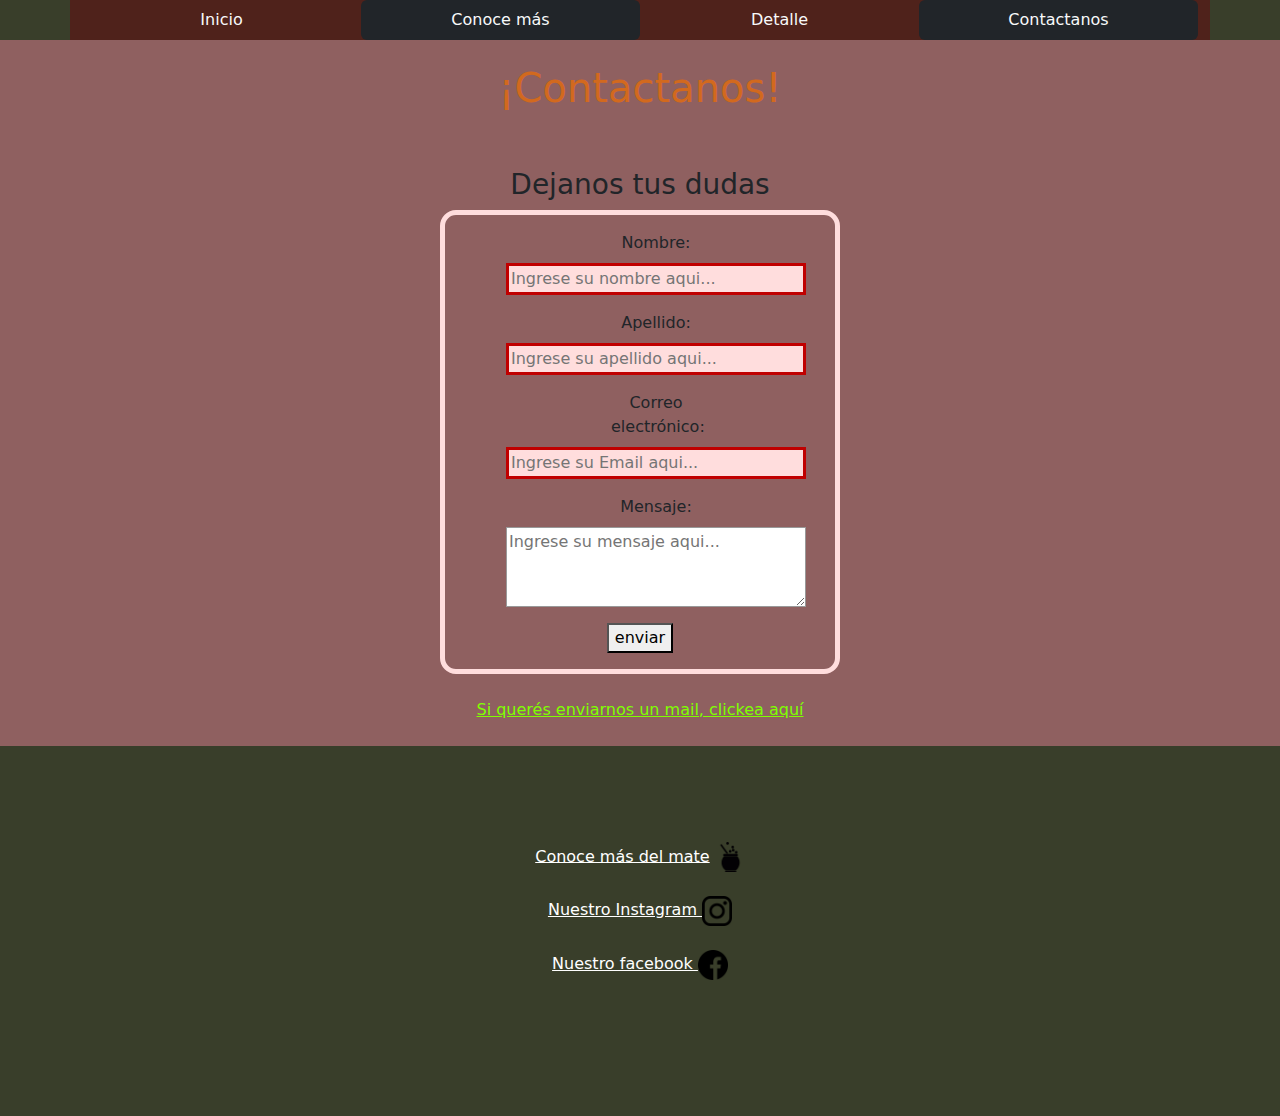
<file: contacto.html>
<!DOCTYPE html>
<html lang="es">

<head>
  <!-- Required meta tags -->
  <meta charset="utf-8">
  <meta name="viewport" content="width=device-width, initial-scale=1">

  <!-- Bootstrap CSS -->
  <link href="main.css" rel="stylesheet">
  <link href="https://cdn.jsdelivr.net/npm/bootstrap@5.1.1/dist/css/bootstrap.min.css" rel="stylesheet"
    integrity="sha384-F3w7mX95PdgyTmZZMECAngseQB83DfGTowi0iMjiWaeVhAn4FJkqJByhZMI3AhiU" crossorigin="anonymous">
  <link rel="stylesheet" href="https://maxcdn.bootstrapcdn.com/bootstrap/4.5.2/css/bootstrap.min.css">
  <link href="https://cdn.jsdelivr.net/npm/bootstrap@5.1.2/dist/css/bootstrap.min.css" rel="stylesheet">
  <script src="https://cdn.jsdelivr.net/npm/bootstrap@5.1.2/dist/js/bootstrap.bundle.min.js"></script>
  <script src="https://ajax.googleapis.com/ajax/libs/jquery/3.5.1/jquery.min.js"></script>
  <script src="https://cdnjs.cloudflare.com/ajax/libs/popper.js/1.16.0/umd/popper.min.js"></script>
  <script src="https://maxcdn.bootstrapcdn.com/bootstrap/4.5.2/js/bootstrap.min.js"></script>
  <title>El Mejor Mate</title>
</head>
<body>
<div>
  <header>
    <div class="container mt-12 ">
  <ul class="nav nav-pills nav-justified navbar-expand-sm"  >
    <li class="nav-item" >
      <a class="nav-link   text-light"  href="index.html"  >Inicio </a>
    </li>
    <li class="nav-item">
      <a class="nav-link bg-dark text-light" href="acerca_de.html">Conoce más</a>
    </li>
    <li class="nav-item">
      <a class="nav-link  text-light" href="detalle.html">Detalle</a>
    </li>
    <li class="nav-item">
      <a class="nav-link bg-dark text-light" href="contacto.html">Contactanos</a>
    </li>
  </ul>
</div>
</header>
</div>
  </div>

  <div>
    <br>
    <h1 style="color: chocolate;">¡Contactanos!</h1>
    <br>
    <br>
    
    <h3>Dejanos tus dudas</h3>
    
    <form  method="get" action="show_data.html" target="_blank">
      <ul>
       <li>
         <label for="name">Nombre:</label>
         <input type="text" id="name" name="user_name" placeholder="Ingrese su nombre aqui..." required>
       </li>
       <li>
        <label for="name">Apellido:</label>
        <input type="text" id="apellido" name="user_name" placeholder="Ingrese su apellido aqui..." required>
      </li>
       <li>
         <label for="email_input">Correo electrónico:</label>
         <input type="email" id="email_input" name="user_mail"placeholder="Ingrese su Email aqui..." required>
         <span class="error" aria-live="polite"></span>
    </label>
       </li>
       <li>
         <label for="msg">Mensaje:</label>
         <textarea id="msg" name="user_message" placeholder="Ingrese su mensaje aqui..." required></textarea>
       </li>
      </ul>
      <button>enviar</button>
     </form>
  
  
    <br>
    <a href="mailto:leonel.pineiro@davinci.edu.ar" style="color: chartreuse;" target="_blank">Si querés enviarnos un
      mail, clickea aquí</a>
    <br><br>
  </div>
  <footer>
    <p>
      <br> <br>  <br> <br>
      <a href="acerca_de.html" style="color:white" target=_blank>Conoce más del mate</a>
      <img target=_blank src="img/mate.png" width="30"> <br><br>
      <a href="instagram.com/matelandia" style="color: white;" target=_blank> Nuestro Instagram
        <img target=_blank src="img/ig.png" width="30"> <br><br>
        <a href="facebook.com/matelandia" style="color:white" target=_blank> Nuestro facebook
          <img target=_blank src="img/facebook.png" width="30"> <br><br><br><br><br>
        </a>
    </p>
    <br> 
  </footer>
</file>
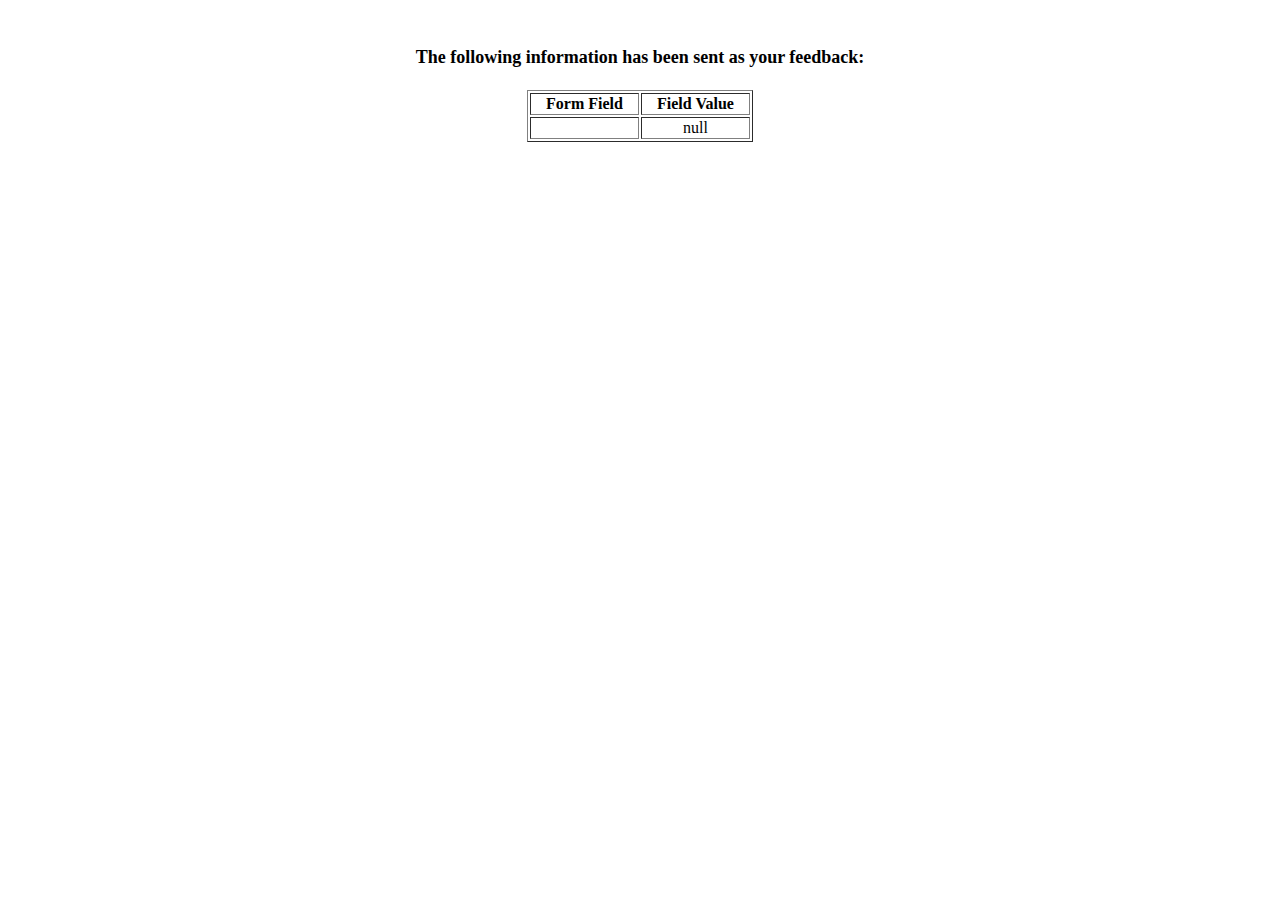
<file: show_data.html>
<html>
<head>
<title>Feedback Sent</title>
</head>
<body>
<p align=center>&nbsp;</p>
<h1 align=center><font size="+1">The following information has been sent as your
  feedback:</font></h1>

<table border="1" align=center width="226">
  <tr>
    <th align="center">Form Field</th>
    <th align="center">Field Value</th>
  </tr>

<script language="javascript">
var args = location.search.substr(1).split('&');
for (var i = 0; i < args.length; ++i) {
  var parts = args[i].split('=');
  if (parts != null) {
    var field = parts[0];
    var value = parts[1];
    if (value == null) {
      value = "null"
    }
    else {
      value = '"' + unescape(value.replace(/\+/g, ' ')) + '"';
    }

    document.writeln('<tr><td align="center">' + field + '</td>');
    document.writeln('<td align="center">' + value + '</td></tr>');
  }
}
</script>

<noscript>
<tr><td>
<p>You need to turn on Javascript in your browser.</p>

<p>In Microsoft Internet Explorer 4 or greater:</p>
<ul>
<li>From the "Tools" menu (in IE 4, it's the "View" menu), select "Internet Options".</li>
<li>Click on the "Security" tab.</li>
<li>Click on the "Custom Level" button. (In IE 4, select "Custom"
and then click on "Settings...".)</li>
<li>Under "Active scripting" make sure "Enable" is selected.</li>
</ul>

<p>In Netscape version 4 or greater:</p>
<ul>
<li>From the <b>Edit</b> menu, select <b>Preferences</b>.</li>
<li>In the <b>Category</b> list on the left, click on the word "Advanced".</li>
<li>In the panel on the right, make sure "Enable JavaScript" is checked.</li>
<li>Click the <b>OK</b> button.</li>
</ul>

</td></tr>
</noscript>

</table>
</body>
</html>
</file>
<file: main.css>
@charset "utf-8";


body{
    font: 16px;
    
}

header
{
    background-color:rgb(57, 62, 42)  ;
    text-align: center;
    
}
footer
{
       background-color: rgb(57, 62, 42) ;
    text-align: center;
    
}
div
{
    text-align: center;
    background-color: rgba(90, 20, 20, 0.678);
}
.carousel-inner img {width: 100%;
height: 100%;}
table, th, td {
    border: 2px solid rgb(0, 0, 0);
    border-collapse: collapse ;
    color: rgba(0, 0, 0, 0.678);
  }
  th, td {
    padding: 15px;
  }
  table { 
    background-color: rgba(245, 245, 245, 0.356)
    
  }

  
  form
{
    text-align: center;
    margin: 10px; 
}

form {
 
  margin: 0 auto;
  width: 400px;
  
  padding: 1em;
  border: 1px solid #CCC;
  border-radius: 1em;
}

ul {
  list-style: none;
  padding: 0;
  margin: 0;
}

form li + li {
  margin-top: 1em;
}

label {
  
  display: inline-block;
  width: 90px;
  text-align: center;
}

input,
textarea {
 
  font: 1em sans-serif;

  
  width: 300px;
  box-sizing: border-box;

  
  border: 1px solid #999;
}

input:focus,
textarea:focus {
 
  border-color: #000;
}

textarea {
 
  vertical-align: top;

  
  height: 5em;
}

.button {
  
  padding-left: 90px; 
}

button {
  
  margin-left: .5em;
}

input:invalid {
  background-color: #ffdddd;
}

form:invalid {
  border: 5px solid #ffdddd;
}

input:valid {
  background-color: #ddffdd;
}

form:valid {
  border: 5px solid #ddffdd;
}

input:required {
  border-color: #800000;
  border-width: 3px;
}

input:required:invalid {
  border-color: #C00000;
}
</file>
